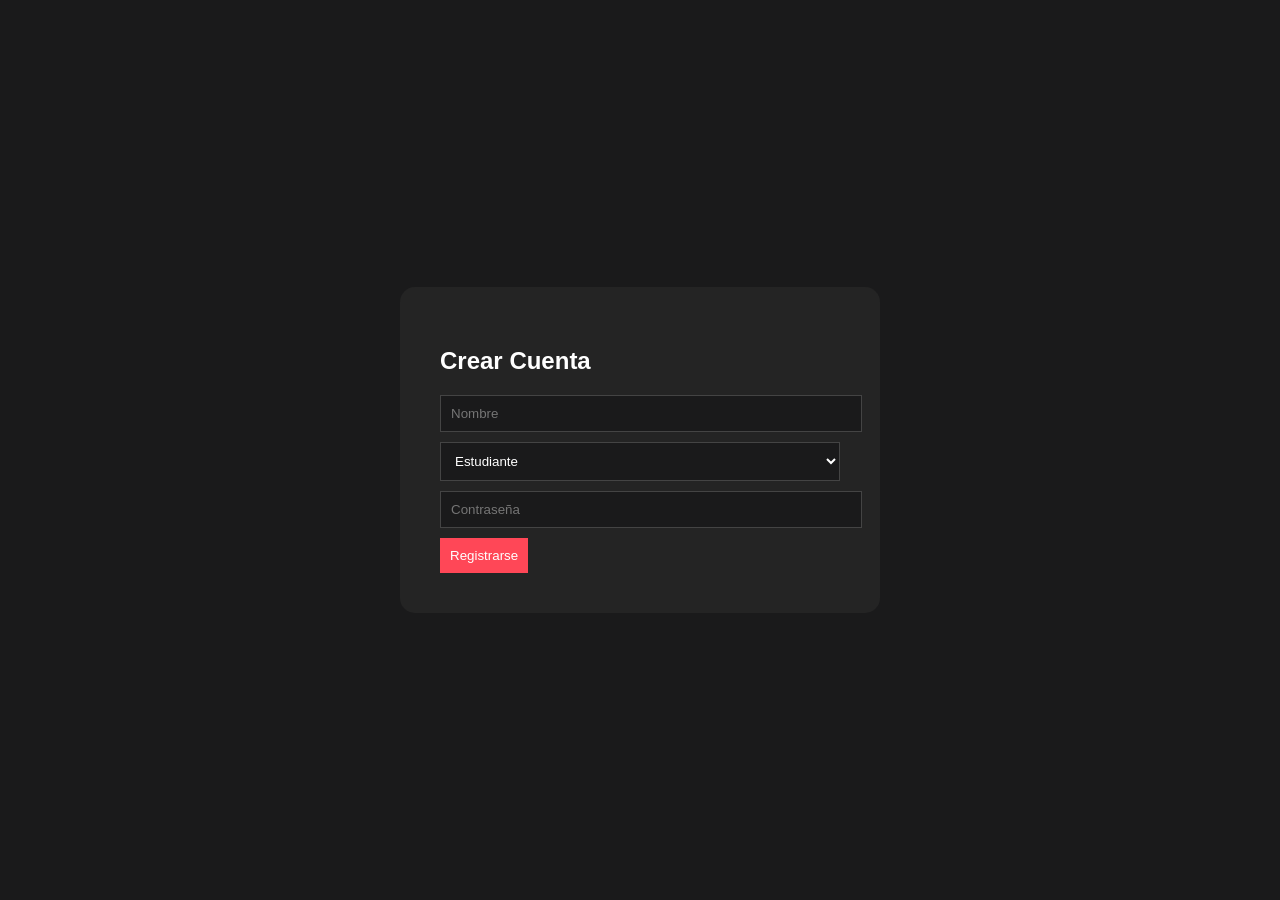
<file: rolex.html>
<!DOCTYPE html>
<html lang="es">
<head>
<meta charset="UTF-8">
<meta name="viewport" content="width=device-width, initial-scale=1.0">
<title>Instinct Edu</title>

<style>
/* ====== ESTILO GENERAL ====== */
body {
    margin: 0;
    font-family: 'Segoe UI', sans-serif;
    background-color: #1a1a1b;
    color: white;
}

/* ====== REGISTRO ====== */
#pantallaRegistro {
    display: flex;
    justify-content: center;
    align-items: center;
    height: 100vh;
}

.registro-card {
    background: #242424;
    padding: 40px;
    border-radius: 15px;
    width: 400px;
}

input, select {
    width: 100%;
    padding: 10px;
    margin-bottom: 10px;
    background: #1a1a1b;
    border: 1px solid #444;
    color: white;
}

button {
    padding: 10px;
    background: #ff4757;
    border: none;
    color: white;
    cursor: pointer;
}

/* ====== DASHBOARD ====== */
#dashboard {
    display: none;
}

.dashboard-container { display: flex; height: 100vh; }

.sidebar {
    width: 280px;
    background-color: #121212;
    padding: 25px;
}

.main-content { flex: 1; padding: 40px; }

table { width: 100%; border-collapse: collapse; }
td, th { padding: 15px; border-bottom: 1px solid #333; }

.aprobado { color: #4cd137; }
.reprobado { color: #ff4757; }

#seccionMaestro { display: none; }
#contenedorBuscador { display: none; }
</style>
</head>

<body>

<!-- ===== REGISTRO ===== -->
<div id="pantallaRegistro">
<div class="registro-card">

<h2>Crear Cuenta</h2>

<form id="formRegistro">

<input type="text" id="regNombre" placeholder="Nombre" required>

<select id="regRol" onchange="verificarRol()">
<option value="estudiante">Estudiante</option>
<option value="maestro">Maestro</option>
</select>

<div id="campoAsignatura" style="display:none;">
<input type="text" id="regMateria" placeholder="Asignatura">
</div>

<input type="password" id="regPass" placeholder="Contraseña" required>

<button type="submit">Registrarse</button>

</form>
</div>
</div>

<!-- ===== DASHBOARD ===== -->
<div id="dashboard">

<div class="dashboard-container">

<aside class="sidebar">
<h2>Instinct Edu</h2>

<div id="seccionMaestro">
<input type="text" id="materiaNombre" disabled>
<input type="number" id="materiaNota" placeholder="0-100">
<button onclick="guardarNuevaNota()">Publicar</button>
</div>

<p id="nombreUser"></p>
<p id="rolTag"></p>

<button onclick="cerrarSesion()">Cerrar Sesión</button>

</aside>

<main class="main-content">

<input type="text" id="inputBusqueda" placeholder="Buscar..." oninput="filtrarNotas()">

<table>
<thead>
<tr>
<th>Materia</th>
<th>Nota</th>
<th>Estado</th>
<th>Profesor</th>
</tr>
</thead>

<tbody id="tabla-cuerpo"></tbody>
</table>

</main>

</div>
</div>

<script>
// ===== CONTROL INICIAL =====
document.addEventListener("DOMContentLoaded", () => {
    const usuario = JSON.parse(localStorage.getItem('usuarioRegistrado'));

    if (usuario) {
        mostrarDashboard(usuario);
    }
});

// ===== REGISTRO =====
function verificarRol() {
    const rol = document.getElementById('regRol').value;
    document.getElementById('campoAsignatura').style.display =
        (rol === "maestro") ? "block" : "none";
}

document.getElementById('formRegistro').addEventListener('submit', function(e) {
    e.preventDefault();

    const usuario = {
        nombre: document.getElementById('regNombre').value,
        rol: document.getElementById('regRol').value,
        asignatura: document.getElementById('regMateria').value
    };

    localStorage.setItem('usuarioRegistrado', JSON.stringify(usuario));
    mostrarDashboard(usuario);
});

// ===== DASHBOARD =====
function mostrarDashboard(usuario) {
    document.getElementById('pantallaRegistro').style.display = "none";
    document.getElementById('dashboard').style.display = "block";

    document.getElementById('nombreUser').innerText = usuario.nombre;
    document.getElementById('rolTag').innerText = usuario.rol;

    if (usuario.rol === "maestro") {
        document.getElementById('seccionMaestro').style.display = "block";
        document.getElementById('materiaNombre').value = usuario.asignatura;
    } else {
        document.getElementById('contenedorBuscador').style.display = "block";
    }

    dibujarTabla();
}

function guardarNuevaNota() {
    const usuario = JSON.parse(localStorage.getItem('usuarioRegistrado'));
    const nota = parseInt(document.getElementById('materiaNota').value);

    if (isNaN(nota) || nota < 0 || nota > 100) {
        alert("Nota inválida");
        return;
    }

    let notas = JSON.parse(localStorage.getItem('notasSistema')) || [];

    notas.push({
        materia: usuario.asignatura,
        nota: nota,
        maestro: usuario.nombre
    });

    localStorage.setItem('notasSistema', JSON.stringify(notas));

    document.getElementById('materiaNota').value = "";
    dibujarTabla();
}

function filtrarNotas() {
    const filtro = document.getElementById('inputBusqueda').value.toLowerCase();
    dibujarTabla(filtro);
}

function dibujarTabla(filtro = "") {
    const tabla = document.getElementById('tabla-cuerpo');
    const notas = JSON.parse(localStorage.getItem('notasSistema')) || [];

    tabla.innerHTML = "";

    const filtradas = notas.filter(n =>
        (n.materia || "").toLowerCase().includes(filtro)
    );

    if (filtradas.length === 0) {
        tabla.innerHTML = "<tr><td colspan='4'>No hay datos</td></tr>";
        return;
    }

    filtradas.forEach(n => {
        let estado = n.nota >= 70 ? "APROBADO" : "REPROBADO";
        let clase = n.nota >= 70 ? "aprobado" : "reprobado";

        tabla.innerHTML += `
        <tr>
            <td>${n.materia}</td>
            <td>${n.nota}</td>
            <td class="${clase}">${estado}</td>
            <td>${n.maestro}</td>
        </tr>`;
    });
}

function cerrarSesion() {
    localStorage.removeItem('usuarioRegistrado');
    location.reload();
}
</script>

</body>
</html>
</file>
